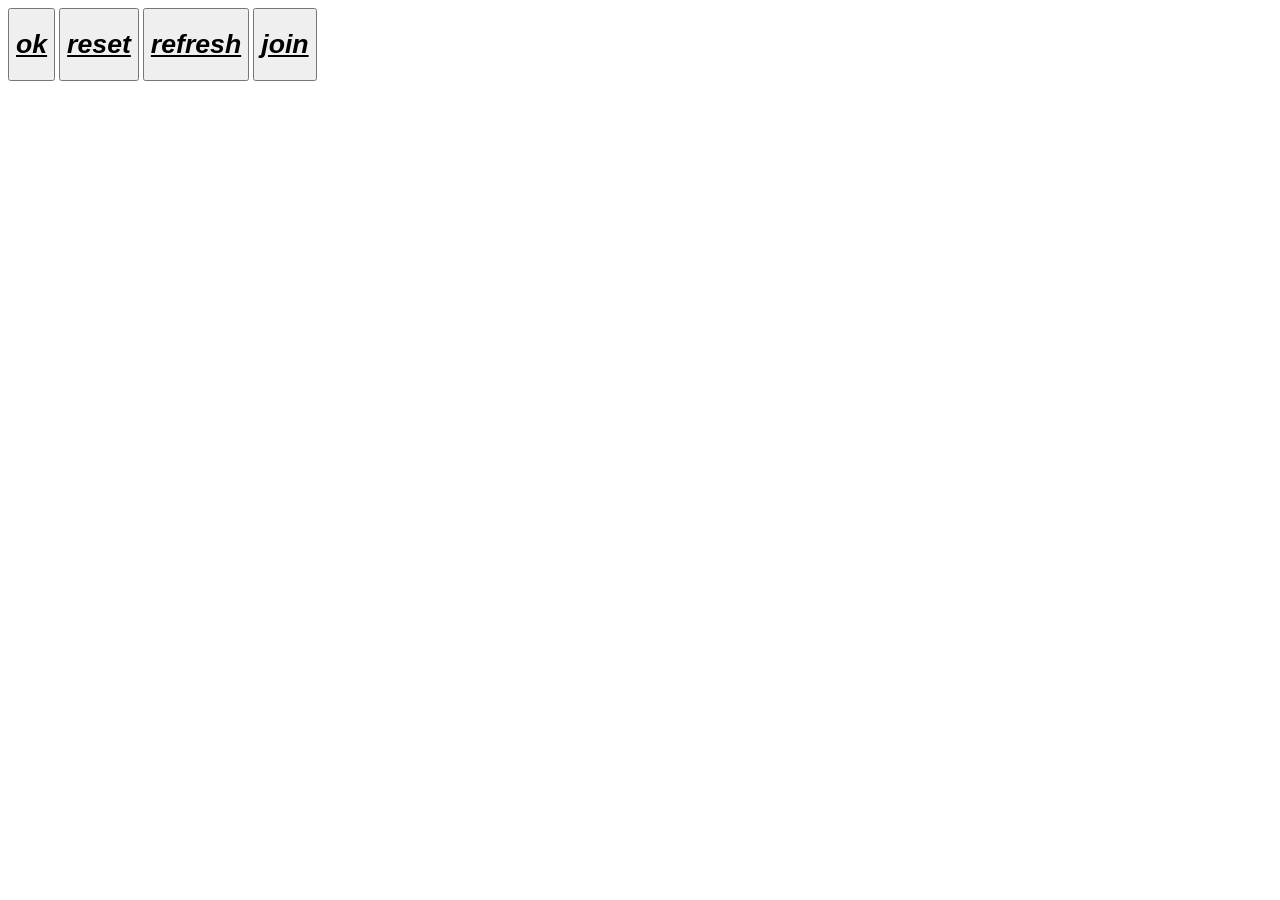
<file: Blank.html>
<!DOCTYPE html>
<html lang="en">
<head>
    <meta charset="UTF-8">
    <meta name="viewport" content="width=device-width, initial-scale=1.0">
    <title>Document</title>
    <link rel="stylesheet" href="Gradient.css">
</head>
<body>
   <b><button><u><i>
    <h1>ok</h1>
   </i></u></button>
   <b><button><u><i>
    <h1>reset</h1>
   </i></u></button>
   <b><button><u><i>
    <h1>refresh</h1>
   </i></u></button>
   <b><button><u><i>
    <h1>join</h1>
   </i></u></button>
   
</body>
</html>
</file>
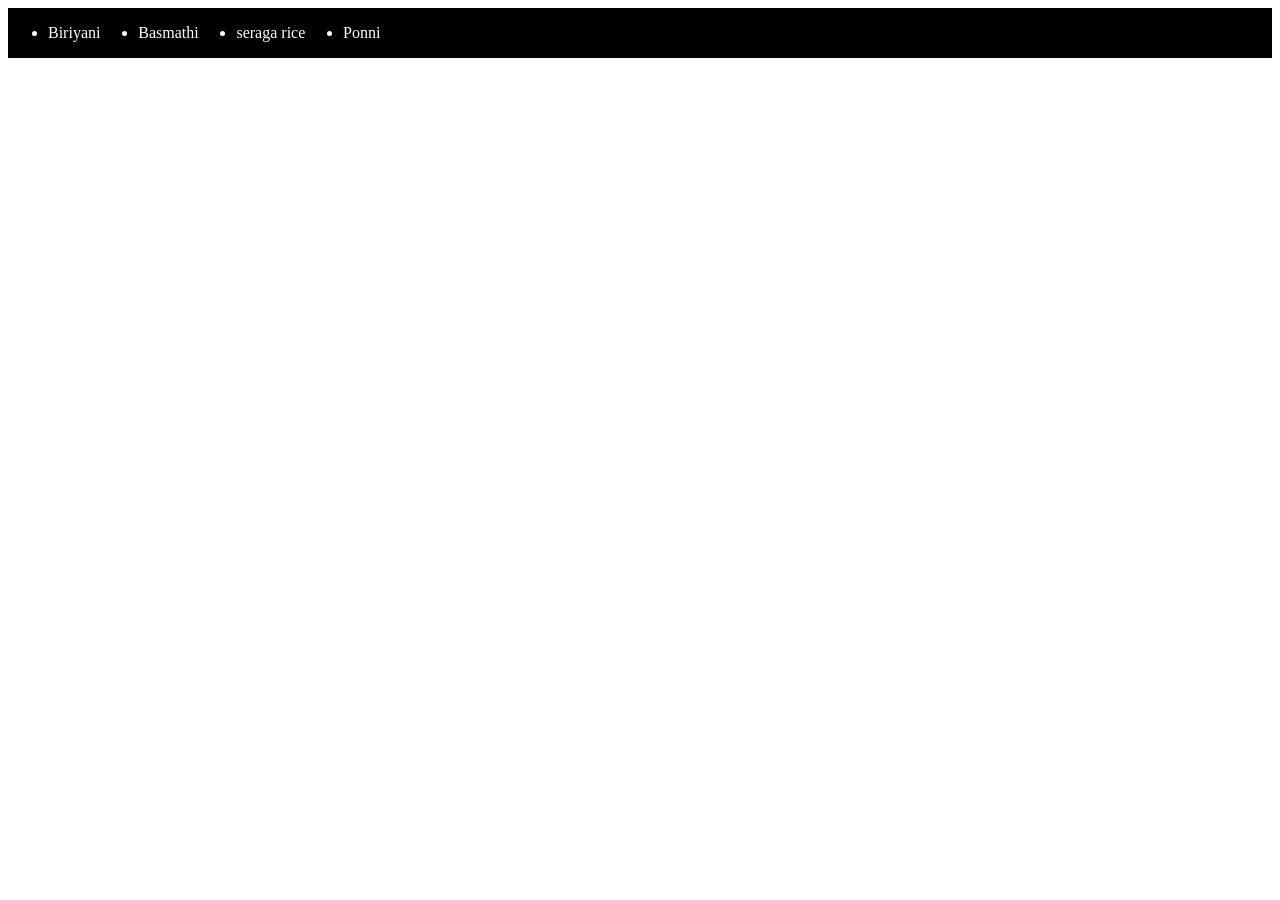
<file: flex.html>
<!DOCTYPE html>
<html lang="en">
<head>
    <meta charset="UTF-8">
    <meta name="viewport" content="width=device-width, initial-scale=1.0">
    <title>Document</title>
    <link rel="stylesheet" href="flex.css">
</head>
<body>
    <nav>
        <div>
            <ul>
                <li>Biriyani</li>
                <li>Basmathi</li>
                <li>seraga rice</li>
                <li>Ponni</li>
            </ul>
        </div>
    </nav>
</body>
</html>
</file>
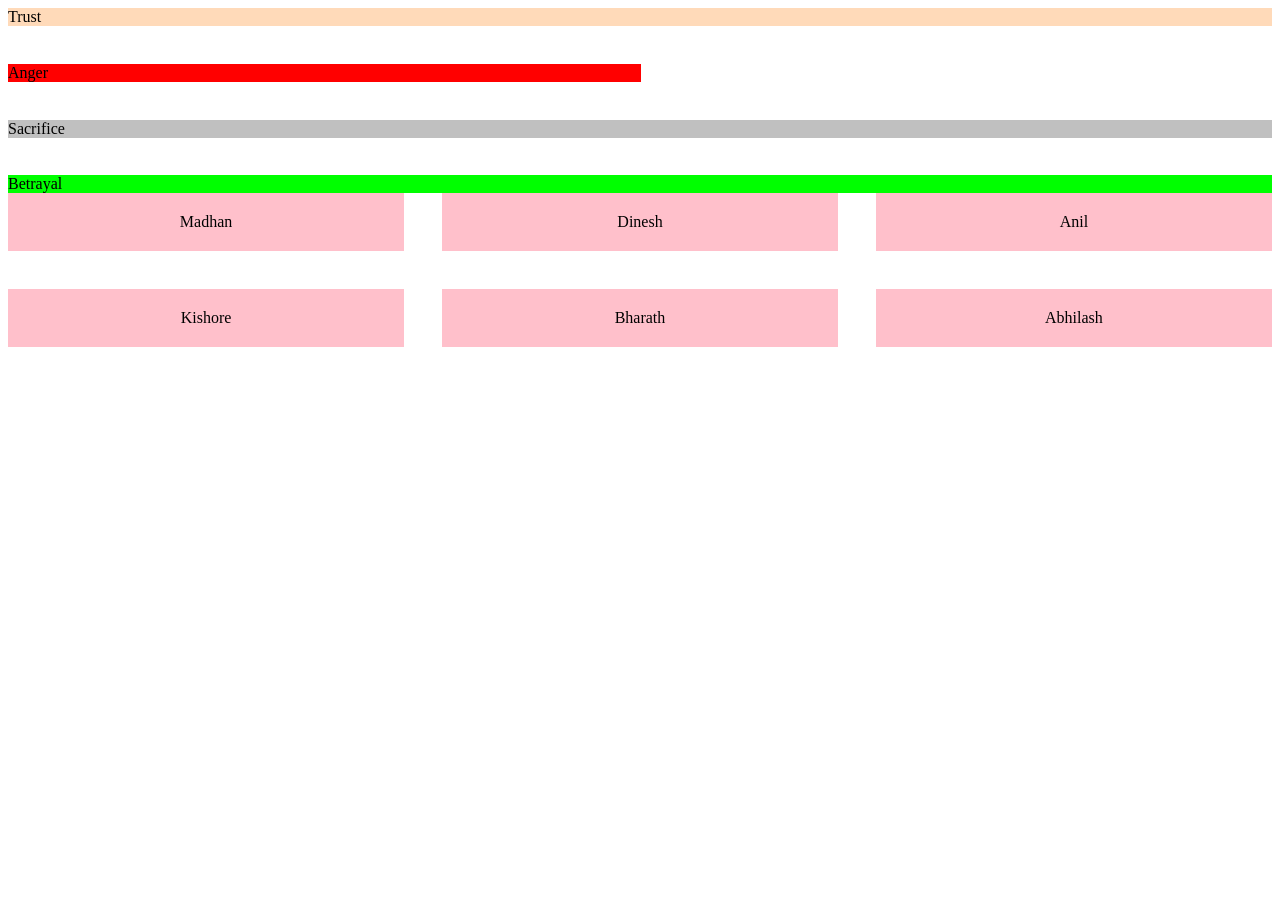
<file: grid.html>
<!DOCTYPE html>
<html lang="en">
<head>
    <meta charset="UTF-8">
    <meta name="viewport" content="width=device-width, initial-scale=1.0">
    <title>Document</title>
    <link rel="stylesheet" href="grid.css">
</head>
<body>
    <div class="Friends">
        <header>Trust</header>
       <aside>Anger</aside>
        <main>Sacrifice</main>
        <footer>Betrayal</footer>
    </div>
    <div class="grid">
        <div class="d1">Madhan</div>
        <div class="d1">Dinesh</div>
        <div class="d1">Anil</div>
        <div class="d1">Kishore</div>
        <div class="d1">Bharath</div>  
        <div class="d1">Abhilash</div>
    </div>
</body>
</html>
</file>
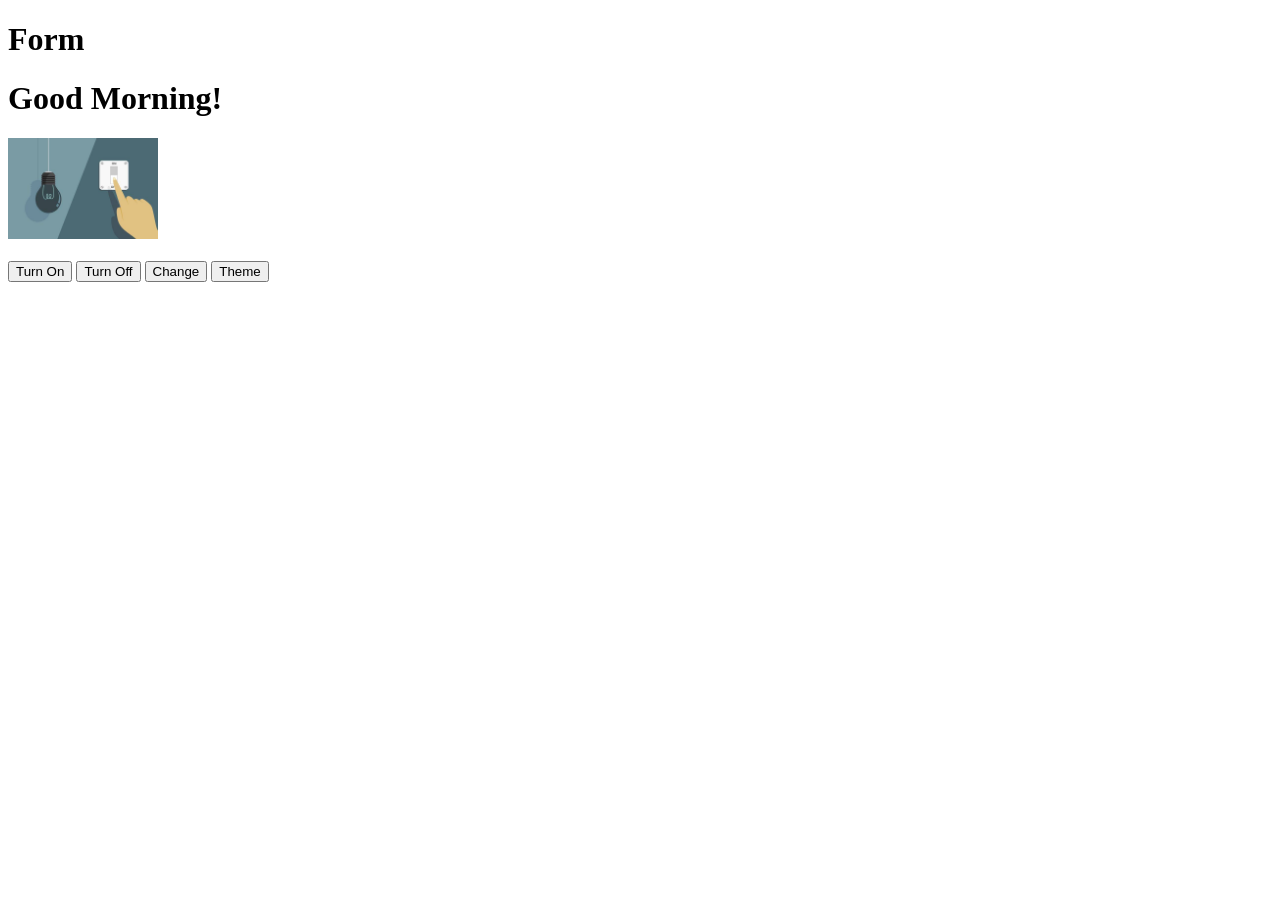
<file: inputs.html>
<!DOCTYPE html>
<html lang="en">
<head>
    <meta charset="UTF-8">
    <meta name="viewport" content="width=device-width, initial-scale=1.0">
    <title>Document</title>
    <script src="input.js"></script>
</head>
<body id="cap">
    <h1 id="Data">Form</h1>
    <div>
        <h1 id="greet">Good Morning!</h1>
        <img id="on" src="off.jpg" alt="Bulb" width="150">
        <br><br>
        <button onclick="turn_on()">Turn On</button>
        <button onclick="turn_off()">Turn Off</button>
        <button onclick="greet_afternoon()">Change</button>
        <button onclick="change_color()">Theme</button>
    </div>
</body>
</html>
</file>
<file: Gradient.css>
body{
    display:flex;
    flex-direction: row;
    flex-wrap: wrap;
    gap: 1cm;
    flex-grow: 1cm;
}
</file>
<file: flex.css>
nav{
    display:flex;
justify-content: space-between;
align-items: center;
background: black;
color: white;
}
ul{
    display:flex;
    gap: 1cm;
}
</file>
<file: grid.css>
.Friends
{
display: grid;

gap: 1cm;
}
header{
    grid-column: 1/3;
    background: peachpuff;
}
main{
    grid-column: 1/3;
    background: silver;
}
footer{
    grid-column: 1/3;
    background: lime;
}
aside{
    background: red;
}
.grid{
    display: grid;
    grid-template-columns:repeat(3, 1fr);
    gap:1cm;
}
.d1
{
    background: pink;
    text-align: center;
    padding: 20px;
}
</file>
